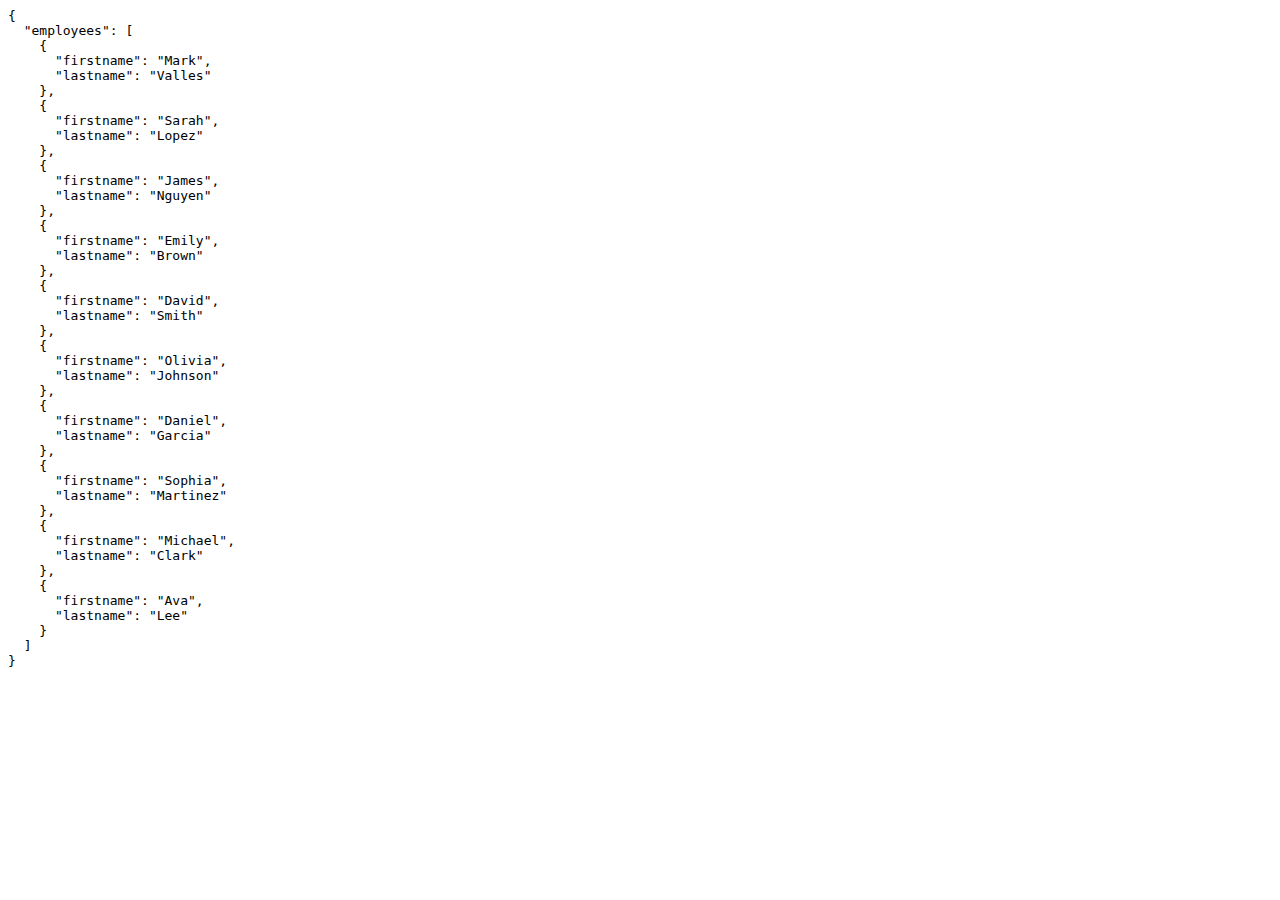
<file: api/index.html>
<!DOCTYPE html>
<html>
<head>
  <meta charset="UTF-8">
  <title>Fake JSON Endpoint</title>
  <script>
    // When the page loads, overwrite the entire document with JSON
    document.addEventListener("DOMContentLoaded", () => {
      const data = {
        "employees": [
          { "firstname": "Mark", "lastname": "Valles" },
          { "firstname": "Sarah", "lastname": "Lopez" },
          { "firstname": "James", "lastname": "Nguyen" },
          { "firstname": "Emily", "lastname": "Brown" },
          { "firstname": "David", "lastname": "Smith" },
          { "firstname": "Olivia", "lastname": "Johnson" },
          { "firstname": "Daniel", "lastname": "Garcia" },
          { "firstname": "Sophia", "lastname": "Martinez" },
          { "firstname": "Michael", "lastname": "Clark" },
          { "firstname": "Ava", "lastname": "Lee" }
        ]
      };

      // Overwrite everything and display just the JSON
      document.open();
      document.write('<pre>' + JSON.stringify(data, null, 2) + '</pre>');
      document.close();
    });
  </script>
</head>
<body>
</body>
</html>
</file>
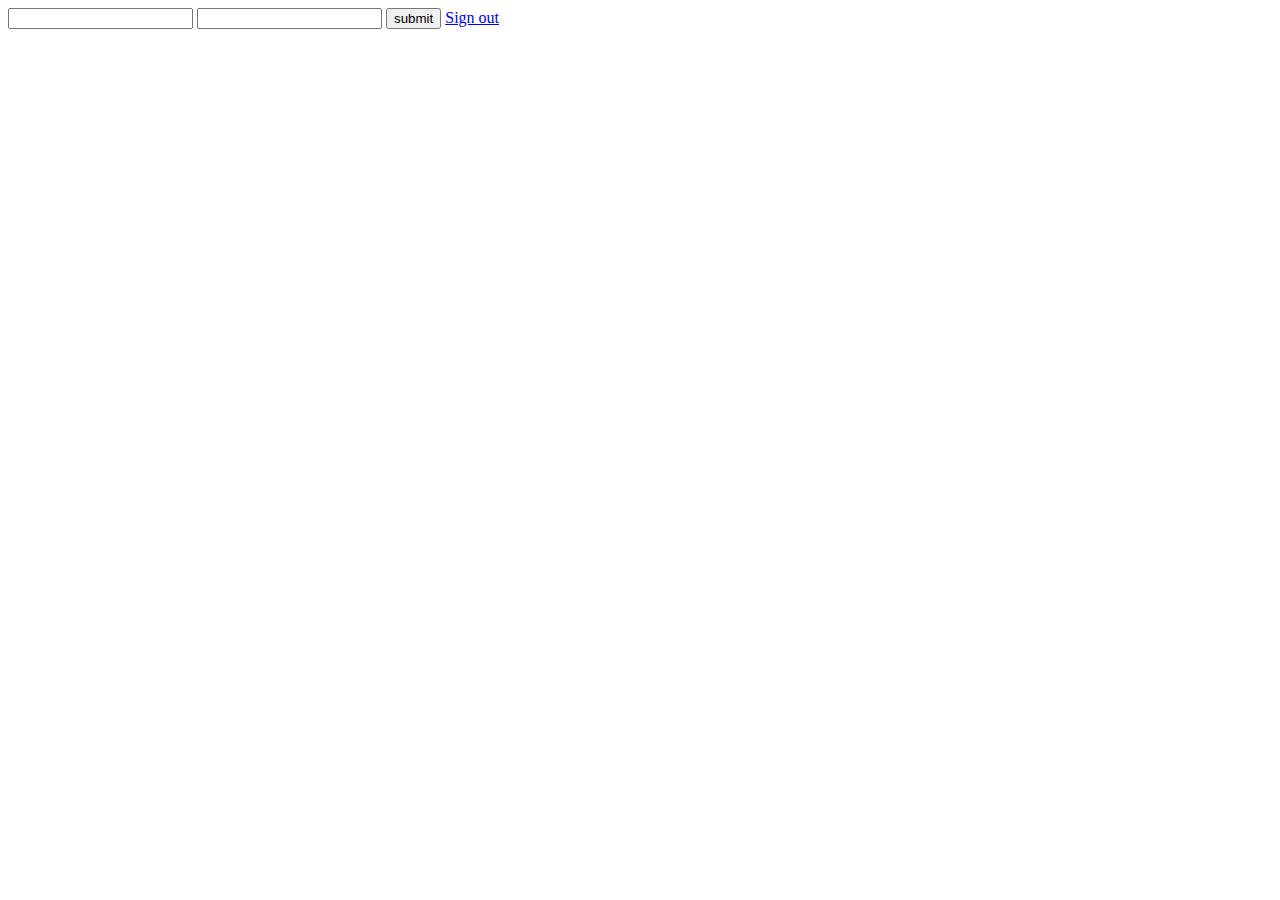
<file: test/index.html>
<html>

    <head>
        <meta name="google-site-verification" content="ECgYyHsJKr_2PYhIjFN0f87QR1VgAmRcL0b9DFL8m4Y" />
        <meta name="google-signin-client_id" content="758502627690-b7nc4vk61gvsmjd687s9odrt68lit7sg.apps.googleusercontent.com">
    </head>

    <body>
        <div class="g-signin2" data-onsuccess="onSignIn"></div>
        <input type="email" id="email" />
        <input type="password" id="password" />
        <button id="submit" onclick="onSignIn(googleUser)">submit</button>


        <script src="https://ajax.googleapis.com/ajax/libs/jquery/3.5.1/jquery.min.js"></script>
       
        <script src="https://apis.google.com/js/platform.js" async defer></script>

        <script>

        $(document).ready(function(){

            /*$( "#submit" ).click(function() {
                alert("js!");
               
                /*$.ajax({
                    method: "POST",
                    url: "process.php",
                    dataType:'json',
                    data: { email: $('#email').val(), password: $('#password').val() }
                    })
                .done(function( response ){
                    console.log(response);
                });                

            });*/

        }); 


        function onSignIn(googleUser) {
        var profile = googleUser.getBasicProfile();
        console.log('ID: ' + profile.getId()); // Do not send to your backend! Use an ID token instead.
        console.log('Name: ' + profile.getName());
        console.log('Image URL: ' + profile.getImageUrl());
        console.log('Email: ' + profile.getEmail()); // This is null if the 'email' scope is not present.
        }




        </script>
<a href="#" onclick="signOut();">Sign out</a>
<script>
  function signOut() {
    var auth2 = gapi.auth2.getAuthInstance();
    auth2.signOut().then(function () {
      console.log('User signed out.');
    });
  }
</script>

    </body>

</html>
</file>
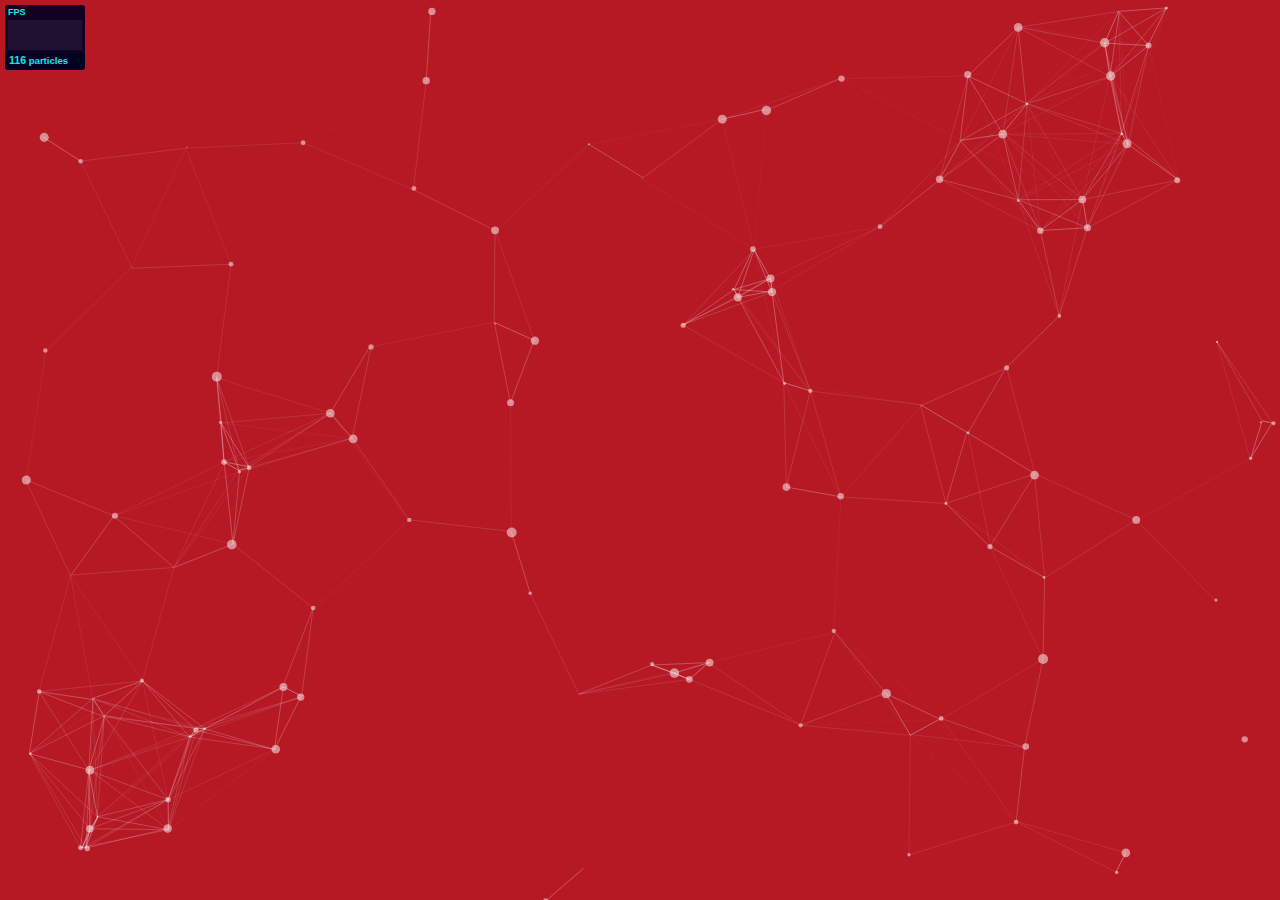
<file: particles.js-master/demo/index.html>
<!DOCTYPE html>
<html lang="en">
<head>
  <meta charset="utf-8">
  <title>particles.js</title>
  <meta name="description" content="particles.js is a lightweight JavaScript library for creating particles.">
  <meta name="author" content="Vincent Garreau" />
  <meta name="viewport" content="width=device-width, initial-scale=1.0, minimum-scale=1.0, maximum-scale=1.0, user-scalable=no">
  <link rel="stylesheet" media="screen" href="css/style.css">
</head>
<body>

<!-- count particles -->
<div class="count-particles">
  <span class="js-count-particles">--</span> particles
</div>

<!-- particles.js container -->
<div id="particles-js"></div>

<!-- scripts -->
<script src="../particles.js"></script>
<script src="js/app.js"></script>

<!-- stats.js -->
<script src="js/lib/stats.js"></script>
<script>
  var count_particles, stats, update;
  stats = new Stats;
  stats.setMode(0);
  stats.domElement.style.position = 'absolute';
  stats.domElement.style.left = '0px';
  stats.domElement.style.top = '0px';
  document.body.appendChild(stats.domElement);
  count_particles = document.querySelector('.js-count-particles');
  update = function() {
    stats.begin();
    stats.end();
    if (window.pJSDom[0].pJS.particles && window.pJSDom[0].pJS.particles.array) {
      count_particles.innerText = window.pJSDom[0].pJS.particles.array.length;
    }
    requestAnimationFrame(update);
  };
  requestAnimationFrame(update);
</script>

</body>
</html>
</file>
<file: particles.js-master/demo/css/style.css>
/* =============================================================================
   HTML5 CSS Reset Minified - Eric Meyer
   ========================================================================== */

html,body,div,span,object,iframe,h1,h2,h3,h4,h5,h6,p,blockquote,pre,abbr,address,cite,code,del,dfn,em,img,ins,kbd,q,samp,small,strong,sub,sup,var,b,i,dl,dt,dd,ol,ul,li,fieldset,form,label,legend,table,caption,tbody,tfoot,thead,tr,th,td,article,aside,canvas,details,figcaption,figure,footer,header,hgroup,menu,nav,section,summary,time,mark,audio,video{margin:0;padding:0;border:0;outline:0;font-size:100%;vertical-align:baseline;background:transparent}
body{line-height:1}
article,aside,details,figcaption,figure,footer,header,hgroup,menu,nav,section{display:block}
nav ul{list-style:none}
blockquote,q{quotes:none}
blockquote:before,blockquote:after,q:before,q:after{content:none}
a{margin:0;padding:0;font-size:100%;vertical-align:baseline;background:transparent;text-decoration:none}
mark{background-color:#ff9;color:#000;font-style:italic;font-weight:bold}
del{text-decoration:line-through}
abbr[title],dfn[title]{border-bottom:1px dotted;cursor:help}
table{border-collapse:collapse;border-spacing:0}
hr{display:block;height:1px;border:0;border-top:1px solid #ccc;margin:1em 0;padding:0}
input,select{vertical-align:middle}
li{list-style:none}


/* =============================================================================
   My CSS
   ========================================================================== */

/* ---- base ---- */

html,body{ 
	width:100%;
	height:100%;
	background:#111;
}

html{
  -webkit-tap-highlight-color: rgba(0, 0, 0, 0);
}

body{
  font:normal 75% Arial, Helvetica, sans-serif;
}

canvas{
  display:block;
  vertical-align:bottom;
}


/* ---- stats.js ---- */

.count-particles{
  background: #000022;
  position: absolute;
  top: 48px;
  left: 0;
  width: 80px;
  color: #13E8E9;
  font-size: .8em;
  text-align: left;
  text-indent: 4px;
  line-height: 14px;
  padding-bottom: 2px;
  font-family: Helvetica, Arial, sans-serif;
  font-weight: bold;
}

.js-count-particles{
  font-size: 1.1em;
}

#stats,
.count-particles{
  -webkit-user-select: none;
  margin-top: 5px;
  margin-left: 5px;
}

#stats{
  border-radius: 3px 3px 0 0;
  overflow: hidden;
}

.count-particles{
  border-radius: 0 0 3px 3px;
}


/* ---- particles.js container ---- */

#particles-js{
  width: 100%;
  height: 100%;
  background-color: #b61924;
  background-image: url('');
  background-size: cover;
  background-position: 50% 50%;
  background-repeat: no-repeat;
}
</file>
